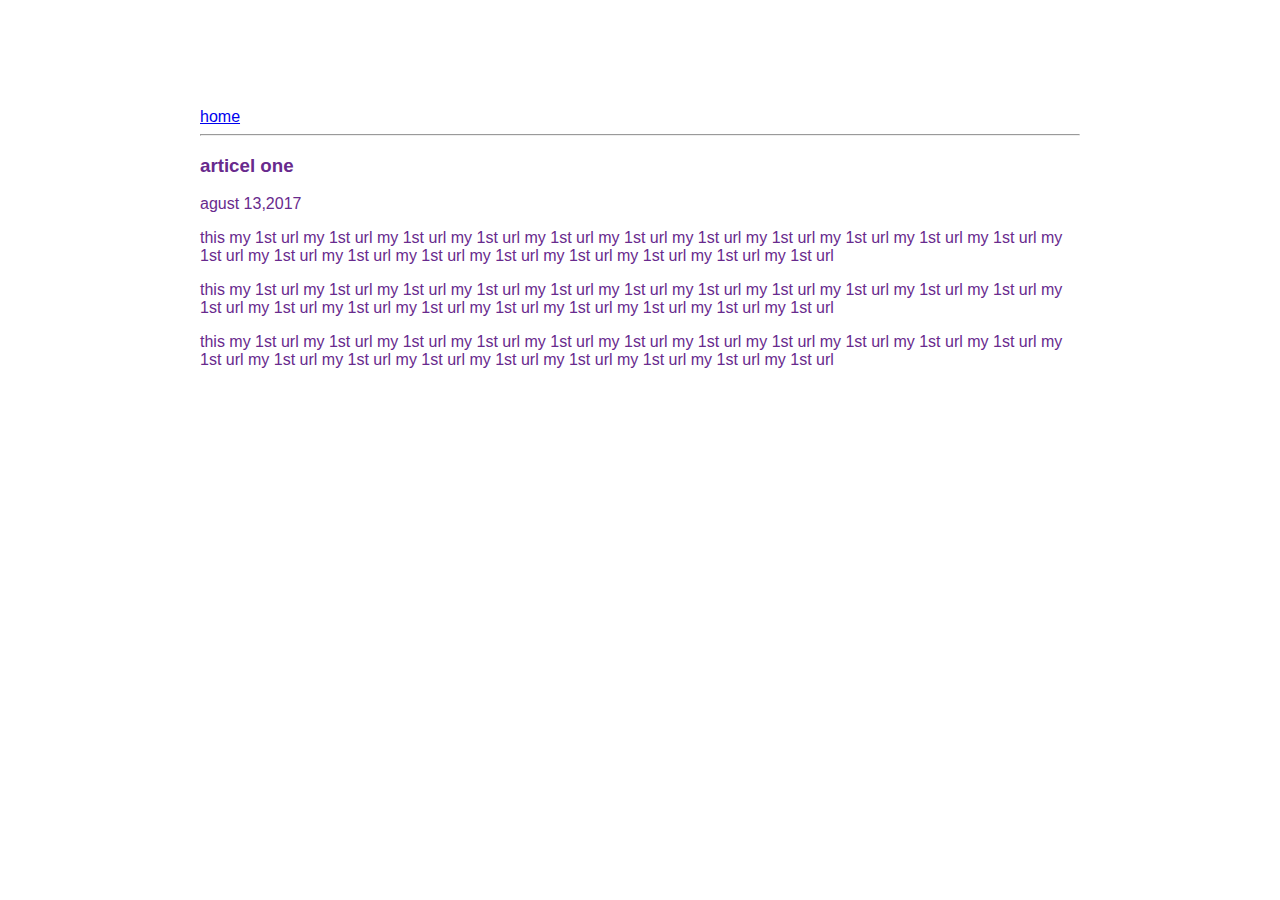
<file: ui/articelone.html>
<html>
    <head>
        <title>
            articel one
        </title>
        <meta name="viewport" content="width=device-width,inital-scale=1" />
      <style> 
       .container{
    max-width: 880px;
    margin: 0 auto;
    color: #682a8d;
    font-family: sans-serif;
    padding-top: 100px;
    padding-right: 20px;
    padding-left: 20px;
}
</style>
    </head>
    <body>
         <div class="container">
        <div>
            <a href="/">home</a>
        </div>
        <hr/>
        <h3>
            articel one
        </h3>
        <div>
            agust 13,2017
        </div>
          <div>
             <p>
                 this my 1st url  my 1st url my 1st url my 1st url my 1st url my 1st url my 1st url my 1st url my 1st url my 1st url my 1st url my 1st url my 1st url my 1st url my 1st url my 1st url my 1st url my 1st url my 1st url my 1st url
             </p>
             <p>
                this my 1st url  my 1st url my 1st url my 1st url my 1st url my 1st url my 1st url my 1st url my 1st url my 1st url my 1st url my 1st url my 1st url my 1st url my 1st url my 1st url my 1st url my 1st url my 1st url my 1st url
             </p>
             <p>
                this my 1st url  my 1st url my 1st url my 1st url my 1st url my 1st url my 1st url my 1st url my 1st url my 1st url my 1st url my 1st url my 1st url my 1st url my 1st url my 1st url my 1st url my 1st url my 1st url my 1st url
               </p> 
        </div>
        </div>
    </body>
</html>
</file>
